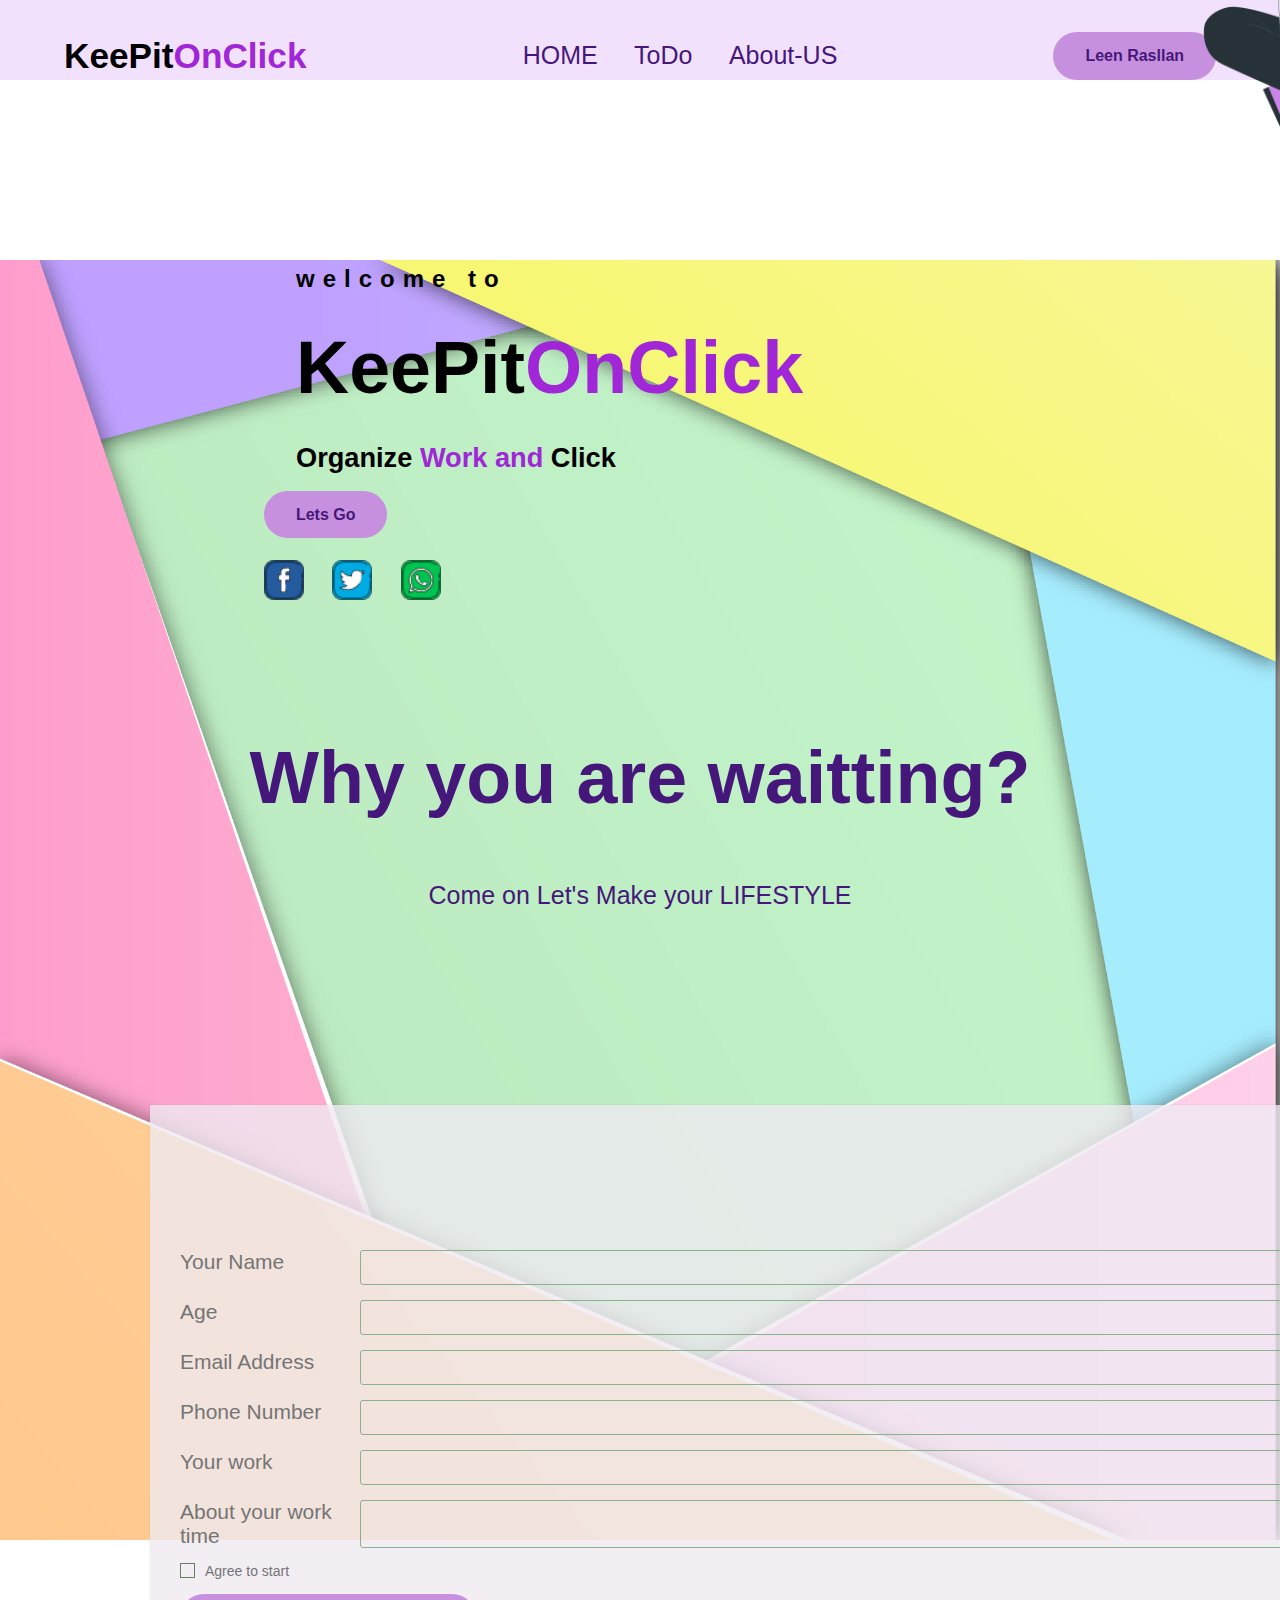
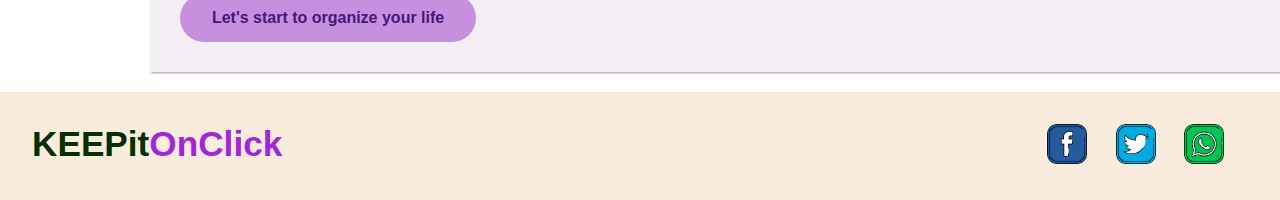
<file: index.html>
<!DOCTYPE html>
<html lang="en">

<head>
    <meta charset="UTF-8">
    <meta http-equiv="X-UA-Compatible" content="IE=edge">
    <meta name="viewport" content="width=device-width, initial-scale=1.0">
    <link rel="stylesheet" href="css/style.css">
    <title>OnClick</title>
</head>

<body>
    <nav>
        <h2>KeePit<span>OnClick</span></h2>
        <ul class="navigation">
            <li><a href="index.html">HOME</a></li>
            <li><a href="todo.html">ToDo</a></li>
            <li><a href="#about">About-US</a></li>
        </ul>
        <a href="#" class="me">Leen Rasllan</a>
    </nav>



	<br><br><br>
    <div class="cancon">
        <div class="can">
            <h4> welcome to</h4>
			<h1>KeePit<span>OnClick</span></h1>
            <h3>Organize <span>Work and </span>Click</h3>
            <a href="todo.html" class="me">Lets Go</a>
            <br><br><br>
			<div class="conimg">
               <a href="todo.html" ><img src="img/cat.png" alt="صورة شخصية" class="con"></a>
                
            </div>
            <div class="social">
                <a href="https://www.facebook.com/"><img src="icon/f.png"></a>
                <a href="https://twitter.com/"><img src="icon/t.png"></a>
                <a href="https://web.whatsapp.com/"><img src="icon/w.png"></a>
            </div>
           
            </div>
       
    </div>
<center class="first">
	<h1> Why you are waitting?</h1>
	<br>
	<div class="letsgo"> Come on Let's Make your LIFESTYLE
		
	</div>

	<br><br><br><br><br>

</center>
    <div class="box">


        

        <br><br><br><br><br>

        <div class="title">
         
        </div>
        <div class="form">
           <div class="inputfield">
              <label>Your Name</label>
              <input type="text" class="input">
           </div>  
             
            
            <div class="inputfield">
              <label>Age</label>
              <input type="number" min="10" max="100" class="input">
              
           </div> 
            <div class="inputfield">
              <label>Email Address</label>
              <input type="mail" class="input">
           </div> 
          <div class="inputfield">
              <label>Phone Number</label>
              <input type="text" class="input">
           </div> 
          
          <div class="inputfield">
              <label>Your work</label>
              <input type="text" class="input">
           </div> 
		   <div class="inputfield">
			<label>About your work time</label>
			<input type="textarea" class="input">
		 </div> 
          <div class="inputfield terms">
              <label class="check">
                <input type="checkbox">
                <span class="checkmark"></span>
              </label>
              <p>Agree to start</p>
           </div> 
          <div class="inputfield">
            <a href="todo.html" class="me">Let's start to organize your life</a>
          </div>
        </div>
    </div>	


    <footer class="footer" id="footer">
        <left>
            <h2>KEEPit<span>OnClick</span> </h2>
        </left>
        <div class="social">
            <a href="#"><img src="img/facebook (2).png"></a>
            <a href="#"><img src="img/twitter (1).png "></a>
            <a href="#"><img src="img/whatsapp (2).png "></a>
        </div>
    </footer>





    
    <script src="js/app.js"></script>
</body>

</html>
</file>
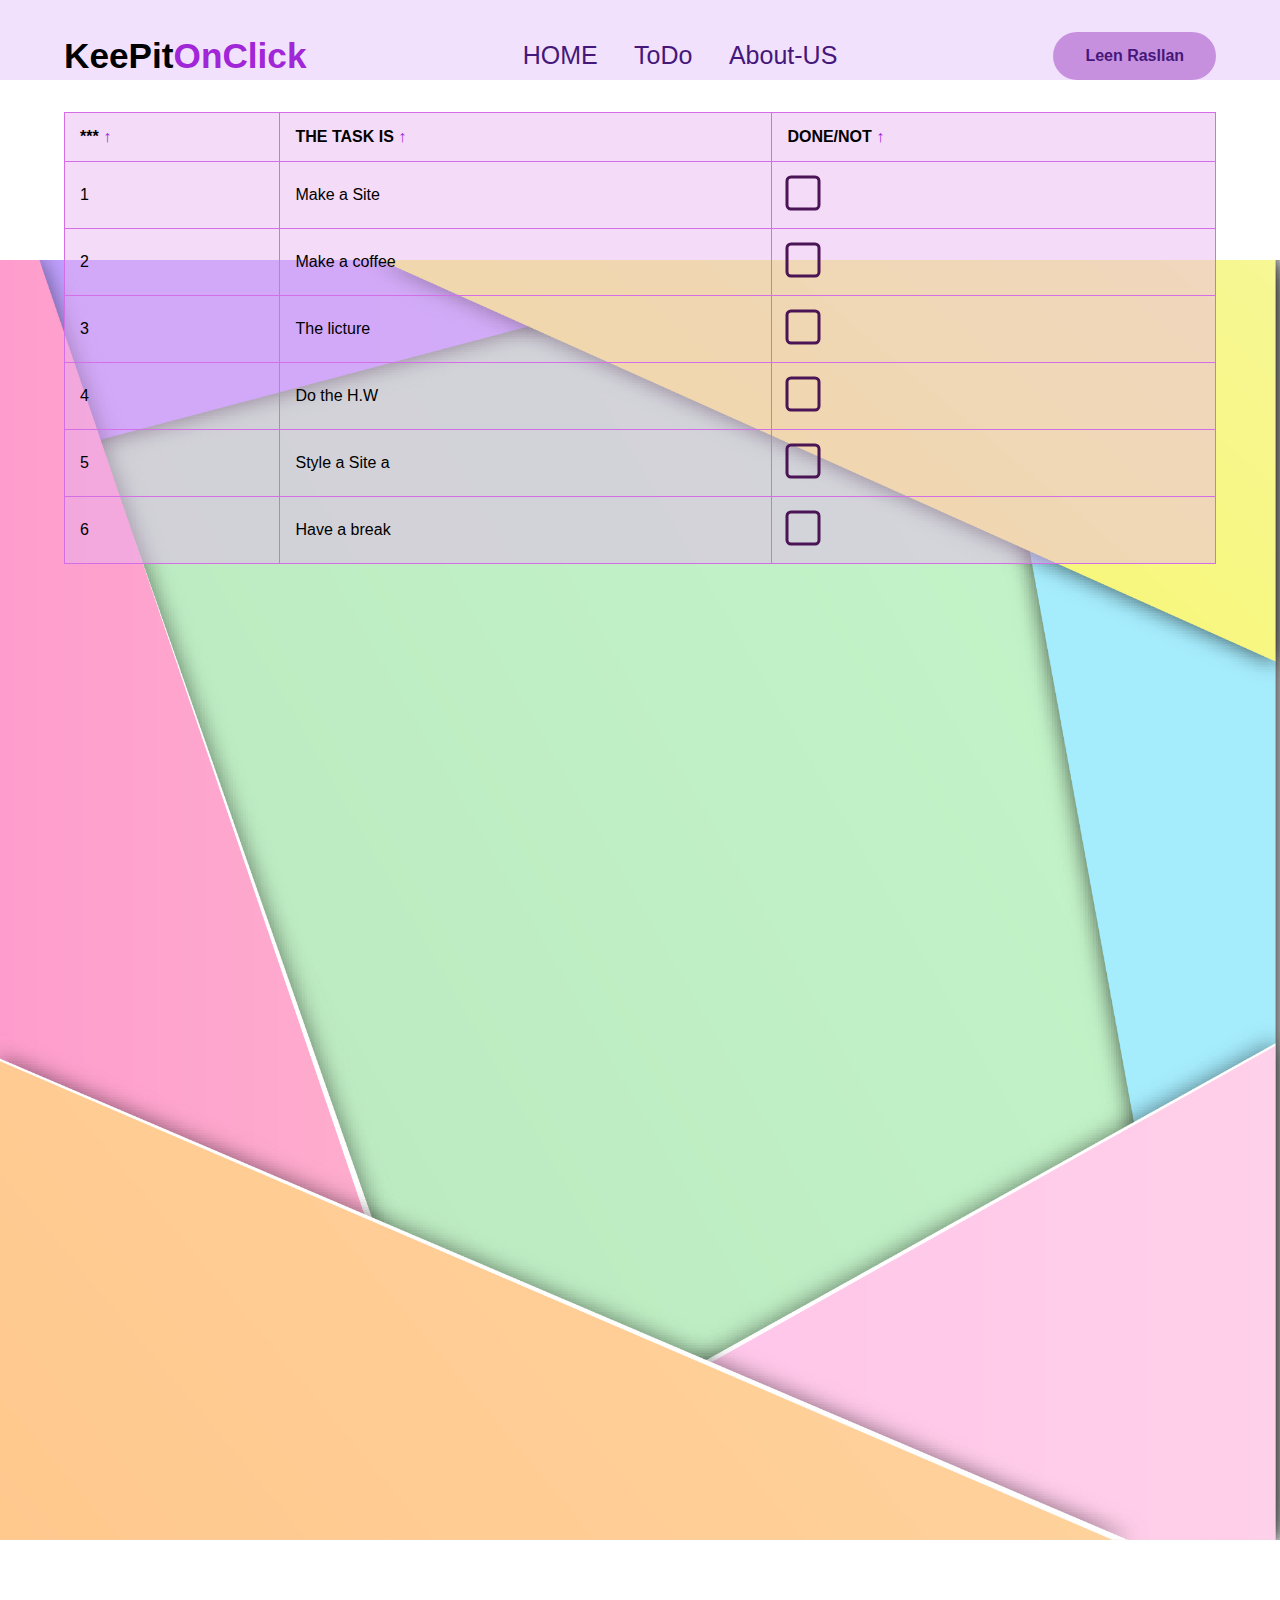
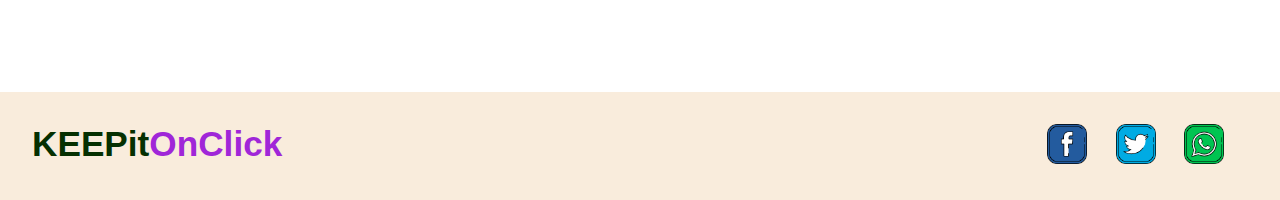
<file: todo.html>
<!DOCTYPE html>
<html lang="en">
<head>
	<meta charset="UTF-8">
	<meta http-equiv="X-UA-Compatible" content="IE=edge">
	<meta name="viewport" content="width=device-width, initial-scale=1.0">
	<title>OnClick</title>

	<link rel="stylesheet" href="css/style.css" />
</head>
<body>
	<nav>
        <h2>KeePit<span>OnClick</span></h2>
        <ul class="navigation">
            <li><a href="index.html">HOME</a></li>
            <li><a href="todo.html">ToDo</a></li>
            <li><a href="#about">About-US</a></li>
        </ul>
        <a href="#" class="me">Leen Rasllan</a>
    </nav>
	

	<section class="table__body">
		<table>
			<thead>
				<tr>
					<th> *** <span class="icon-arrow">&UpArrow;</span></th>
					<th> THE TASK IS <span class="icon-arrow">&UpArrow;</span></th>
					<th> DONE/NOT <span class="icon-arrow">&UpArrow;</span></th>
					
				</tr>
			</thead>
			<tbody>
				<tr>
					<td> 1 </td>
					<td> Make a Site </td>
					<td>  <label class="container">
						<input type="checkbox">
						<svg viewBox="0 0 64 64" height="2em" width="2em">
						  <path d="M 0 16 V 56 A 8 8 90 0 0 8 64 H 56 A 8 8 90 0 0 64 56 V 8 A 8 8 90 0 0 56 0 H 8 A 8 8 90 0 0 0 8 V 16 L 32 48 L 64 16 V 8 A 8 8 90 0 0 56 0 H 8 A 8 8 90 0 0 0 8 V 56 A 8 8 90 0 0 8 64 H 56 A 8 8 90 0 0 64 56 V 16" pathLength="575.0541381835938" class="path"></path>
						</svg>
					  </label>
					</td>
					
				</tr>
				<tr>
					<td> 2 </td>
					<td> Make a coffee </td>
					<td> <label class="container">
						<input type="checkbox">
						<svg viewBox="0 0 64 64" height="2em" width="2em">
						  <path d="M 0 16 V 56 A 8 8 90 0 0 8 64 H 56 A 8 8 90 0 0 64 56 V 8 A 8 8 90 0 0 56 0 H 8 A 8 8 90 0 0 0 8 V 16 L 32 48 L 64 16 V 8 A 8 8 90 0 0 56 0 H 8 A 8 8 90 0 0 0 8 V 56 A 8 8 90 0 0 8 64 H 56 A 8 8 90 0 0 64 56 V 16" pathLength="575.0541381835938" class="path"></path>
						</svg>
					  </label>
					 </td>
				</tr>
				<tr>
					<td>3 </td>
					<td> The licture </td>
					<td> <label class="container">
						<input type="checkbox">
						<svg viewBox="0 0 64 64" height="2em" width="2em">
						  <path d="M 0 16 V 56 A 8 8 90 0 0 8 64 H 56 A 8 8 90 0 0 64 56 V 8 A 8 8 90 0 0 56 0 H 8 A 8 8 90 0 0 0 8 V 16 L 32 48 L 64 16 V 8 A 8 8 90 0 0 56 0 H 8 A 8 8 90 0 0 0 8 V 56 A 8 8 90 0 0 8 64 H 56 A 8 8 90 0 0 64 56 V 16" pathLength="575.0541381835938" class="path"></path>
						</svg>
					  </label>
					</td>
				</tr>
				<tr>
					<td> 4</td>
					<td> Do the H.W </td>
					<td> <label class="container">
						<input type="checkbox">
						<svg viewBox="0 0 64 64" height="2em" width="2em">
						  <path d="M 0 16 V 56 A 8 8 90 0 0 8 64 H 56 A 8 8 90 0 0 64 56 V 8 A 8 8 90 0 0 56 0 H 8 A 8 8 90 0 0 0 8 V 16 L 32 48 L 64 16 V 8 A 8 8 90 0 0 56 0 H 8 A 8 8 90 0 0 0 8 V 56 A 8 8 90 0 0 8 64 H 56 A 8 8 90 0 0 64 56 V 16" pathLength="575.0541381835938" class="path"></path>
						</svg>
					  </label>
					 </td>
				</tr>
				<tr>
					<td> 5</td>
					<td> Style a Site a  </td>
					<td> <label class="container">
						<input type="checkbox">
						<svg viewBox="0 0 64 64" height="2em" width="2em">
						  <path d="M 0 16 V 56 A 8 8 90 0 0 8 64 H 56 A 8 8 90 0 0 64 56 V 8 A 8 8 90 0 0 56 0 H 8 A 8 8 90 0 0 0 8 V 16 L 32 48 L 64 16 V 8 A 8 8 90 0 0 56 0 H 8 A 8 8 90 0 0 0 8 V 56 A 8 8 90 0 0 8 64 H 56 A 8 8 90 0 0 64 56 V 16" pathLength="575.0541381835938" class="path"></path>
						</svg>
					  </label>
					 </td>
				</tr>
				<tr>
					<td> 6 </td>
					<td> Have a break </td>
					<td> <label class="container">
						<input type="checkbox">
						<svg viewBox="0 0 64 64" height="2em" width="2em">
						  <path d="M 0 16 V 56 A 8 8 90 0 0 8 64 H 56 A 8 8 90 0 0 64 56 V 8 A 8 8 90 0 0 56 0 H 8 A 8 8 90 0 0 0 8 V 16 L 32 48 L 64 16 V 8 A 8 8 90 0 0 56 0 H 8 A 8 8 90 0 0 0 8 V 56 A 8 8 90 0 0 8 64 H 56 A 8 8 90 0 0 64 56 V 16" pathLength="575.0541381835938" class="path"></path>
						</svg>
					  </label>
					 </td>
				</tr>
				
			</tbody>
		</table>
	</section>




	<footer class="footer" id="footer">
        <left>
            <h2>KEEPit<span>OnClick</span> </h2>
        </left>
        <div class="social">
            <a href="#"><img src="img/facebook (2).png"></a>
            <a href="#"><img src="img/twitter (1).png "></a>
            <a href="#"><img src="img/whatsapp (2).png "></a>
        </div>
    </footer>


	<script src="js/app.js"></script>
</body>
</html>
</file>
<file: css/style.css>
:root{
    --primarycolor:#ba5ef8c0;
    --secondarycolor:rgb(198, 144, 223);
    --lightcolor:#46177a;
    --bgcolor-1: rgba(226, 194, 248, 0.486);
    --bgcolor-2: rgb(160, 38, 216);
    --padding:5%;

}
*{
    
    margin: 0;
    padding: 0;
    box-sizing: border-box;
}
html{
    font-family:'Franklin Gothic Medium', 'Arial Narrow', Arial, sans-serif;
    font-size: 16px;
   
}
body{
    color: black;
    height: 1800px;
background-image: url('../img/back1-01.png') ;
background-position: center;
background-repeat:no-repeat ;
background-size: 100%;

display: flex;
flex-direction: column;


}

span{
    color: var(--bgcolor-2);

}
h2{
    font-size: 2.2rem;
   
}
section{
    padding-top: 2rem;
    padding-left: var(--padding);
    padding-right: var(--padding);
    
}
nav{
    padding-top: 2rem;
    padding-left: var(--padding);
    padding-right: var(--padding);
    display: flex;
    justify-content: space-between;
    align-items: center;
   background-color: var(--bgcolor-1);

}
nav ul li {
    list-style-type: none;
    display: inline-block;
    margin:0.5rem 1rem;

}
nav ul li a{
    color: var(--lightcolor);
    text-decoration: none;
    text-transform: capitalize;
    transition: 0.5s;
    font-size: 25px;
}
nav ul li a:hover{
    color: var(--primarycolor);
}
.home nav  span{
    color:rgb(248, 250, 251);
    text-transform: uppercase;
    font-size: 30px;

}
.home nav {
    text-transform: uppercase;
    color: rgb(5, 94, 5); 
}
.me{
    background-color: var(--secondarycolor);
    color: var(--lightcolor);
    text-decoration: none;
    font-weight: bolder;
    border: 2px solid transparent ;
    padding: 0.8rem 1.87rem;
    border-radius: 30rem;
    transition: 1s;
}
.me:hover{
    background-color: transparent;
    border: 2px solid var(--primarycolor);


}
.cancon{
    flex-grow: 1;
    padding: var(--padding);
    display: flex;
    align-items: center;
    border: 70px;
    justify-content: space-between;
    margin-left: 200px;
   
   
}
.can{
    justify-content: space-between;
    
}

h1{
    font-size: 4.6rem;
    margin:2rem;
    
}h3{
    font-size: 1.7rem;
    margin:2rem;
    
}
h4{
    font-size: 1.5rem;
    letter-spacing: 0.5rem;
    margin:2rem;  
}
.social{
    margin-top: 3.5;


}
.social img{
    align-items: center;
    margin-right: 1.5rem;
    width: 2.5rem;
    transition: 1s;

}
.social img:hover{
    transform: scale(1.2);

}
.conimg{
    width: 45%;
    height: 30rem;
    position:fixed;
    align-self: flex-end;
   
}
.conimg img{
    position: absolute;
    bottom: 80%;
    height: 100%;
    left: 80%;
    transform: translateX(+80%);
}

.first {
  
    color: #46177a;
    font-size: 25px;
}
.box{
    max-width: 1500px;
    width: 100%;
    background: #efe9f1c9;
    margin: 20px auto;
    box-shadow: 1px 1px 2px rgba(83, 39, 104, 0.493);
    padding: 30px;
    margin-top: 50px;
    margin-left: 150px;
    align-items: center;
  }
  
  .box .title{
    font-size: 24px;
    font-weight: 700;
    margin-bottom: 25px;
    color: #025702;
    text-transform: uppercase;
    text-align: center;
  }
  
  .box .form{
    width: 100%;
  }


  
  
  .box .form .inputfield{
    margin-bottom: 15px;
    display: flex;
    align-items: left;
  }
  
  .box .form .inputfield label{
     width: 200px;
     color: #757575;
     margin-right: 10px;
    font-size: 21px;
  }
  
  .box .form .inputfield .input,
  .box .form .inputfield .textarea{
    width: 100%;
    outline: none;
    border: 1px solid #89b388;
    font-size: 15px;
    padding: 8px 10px;
    border-radius: 3px;
    transition: all 0.3s ease;
  }
  
  .box .form .inputfield .textarea{
    width: 100%;
    height: 125px;
    resize: none;
  }
  
  .wrapper .form .inputfield .custom_select{
    position: relative;
    width: 100%;
    height: 37px;
  }
  
  .box .form .inputfield .custom_select:before{
    content: "";
    position: absolute;
    top: 12px;
    right: 10px;
    border: 8px solid;
    border-color: #d5dbd9 transparent transparent transparent;
    pointer-events: none;
  }
  
  .box .form .inputfield .custom_select select{
    -webkit-appearance: none;
    -moz-appearance:   none;
    appearance:        none;
    outline: none;
    width: 100%;
    height: 100%;
    border: 0px;
    padding: 8px 10px;
    font-size: 15px;
    border: 1px solid #d5dbd9;
    border-radius: 3px;
  }
  
  
  .box .form .inputfield .input:focus,
  .box .form .inputfield .textarea:focus,
  .box .form .inputfield .custom_select select:focus{
    border: 1px solid #0a4908;
  }
  
  .box .form .inputfield p{
     font-size: 14px;
     color: #757575;
  }
  .box .form .inputfield .check{
    width: 15px;
    height: 15px;
    position: relative;
    display: block;
    cursor: pointer;
  }
  .box .form .inputfield .check input[type="checkbox"]{
    position: absolute;
    top: 0;
    left: 0;
    opacity: 0;
  }
  .box .form .inputfield .check .checkmark{
    width: 15px;
    height: 15px;
    border: 1px solid #0f440da2;
    display: block;
    position: relative;
  }
  .box .form .inputfield .check .checkmark:before{
    content: "";
    position: absolute;
    top: 1px;
    left: 2px;
    width: 5px;
    height: 2px;
    border: 2px solid;
    border-color: transparent transparent #fff #fff;
    transform: rotate(-45deg);
    display: none;
  }
  
  .box .form .inputfield .check input[type="checkbox"]:checked ~ .checkmark{
    background: #0a4d04;
  }
  .box .form .inputfield .check input[type="checkbox"]:checked ~ .checkmark:before{
    display: block;
  }
  
  
  
  
  
  .box .form .inputfield:last-child{
    margin-bottom: 0;
  }
  

.footer {
    background-color: rgba(243, 214, 179, 0.466);
    color: rgb(5, 48, 1);
    padding: 2rem;
    display: flex;
    justify-content: space-between;
    margin-top: auto;
}


header {
	padding: 2rem 1rem;
	max-width: 800px;
	width: 100%;
	margin: 0 auto;
}

header h1{ 
	font-size: 2.5rem;
	font-weight: 300;
	color: var(--grey);
	margin-bottom: 1rem;
}

#new-task-form {
	display: flex;;
}

input, button {
	appearance: none;
	border: none;
	outline: none;
	background: none;
}





table, td, th {  
    border: 1px solid #d36ee7;
    text-align: left;
  }
  
  table {
    border-collapse: collapse;
    width: 100%;
    background-color: #e7b1f177;
    box-shadow: #757575 2px;
  }
  
  th, td {
    padding: 15px;
  }






















  .container {
    cursor: pointer;
  }
  
  .container input {
    display: none;
  }
  
  .container svg {
    overflow: visible;
  }
  
  .path {
    fill: none;
    stroke: rgb(74, 20, 85);
    stroke-width: 6;
    stroke-linecap: round;
    stroke-linejoin: round;
    transition: stroke-dasharray 0.5s ease, stroke-dashoffset 0.5s ease;
    stroke-dasharray: 241 9999999;
    stroke-dashoffset: 0;
  }
  
  .container input:checked ~ svg .path {
    stroke-dasharray: 70.5096664428711 9999999;
    stroke-dashoffset: -262.2723388671875;
  }
</file>
